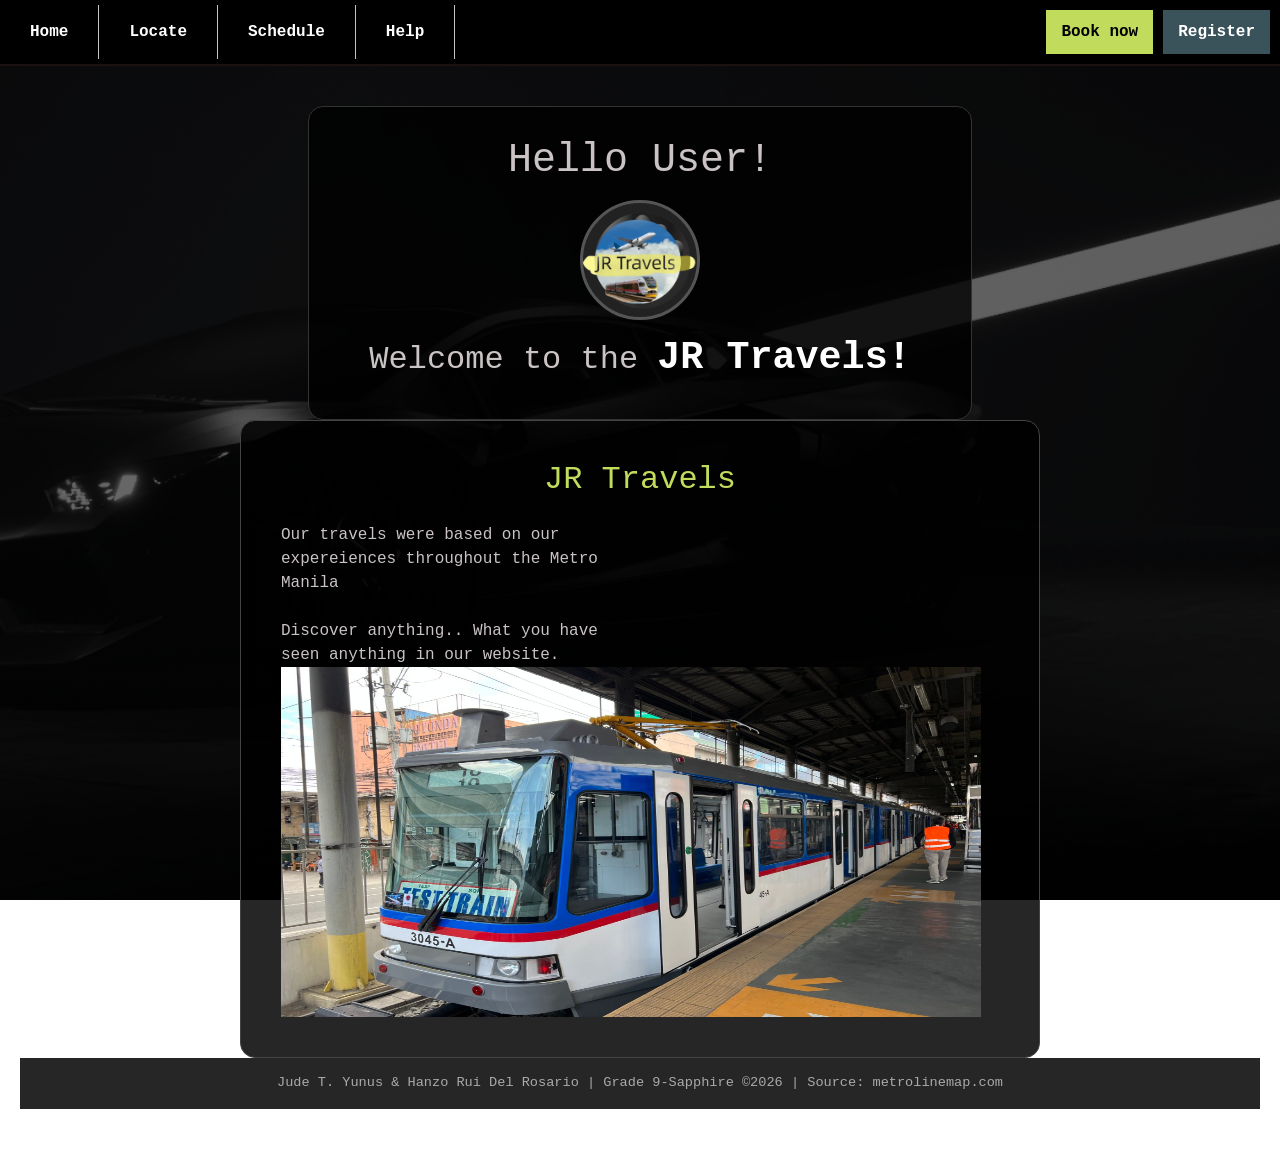
<file: index.html>
<!DOCTYPE html>
<html lang="en">
<head>
    <meta charset="UTF-8">
    <title>JR Travels - Home</title>
    <link href="https://cdn.jsdelivr.net/npm/bootstrap@5.3.0/dist/css/bootstrap.min.css" rel="stylesheet">
    <link rel="stylesheet" href="style.css">
</head>
<body>
    <header class="navbar-custom">
        <div style="display: flex;">
            <a href="index.html" class="nav-box">Home</a>
            <a href="locate.html" class="nav-box">Locate</a>
            <a href="schedule.html" class="nav-box">Schedule</a>
            <a href="help.html" class="nav-box">Help</a>
        
        </div>
        <div class="search-area">
            <button class="go-btn" onclick="location.href='booknow.html'">Book now</button>
            <button class="go-btn1" onclick="location.href='registration.html'">Register</button>
        </div>
    </header>

    <main class="hero-section">
        <div class="welcome-box">
            <h1 class="welcome-text">Hello User!</h1>
            <div class="logo-circle">
                <img src="JRTravels-logo-icon.png" alt="JR Travels Icon" style="width: 100%;">
            </div>
            <h2 class="welcome-text">Welcome to the <span class="brand-highlight">JR Travels!</span></h2>
        </div>

        <div class="glass-panel">
            <h2 style="color: #c1db5c;">JR Travels </h2>
            <div class="row mt-4">
                <div class="col-md-6 text-start">
                    <label>Our travels were based on our expereiences throughout the Metro Manila </label>
                    <br>
                    <br>
                    <label>Discover anything.. What you have seen anything in our website.</label>
             <img src="mrt3.jpeg" alt="MRT Line 3 (North Avenue – Taft Avenue)" height="350" width="700">
             </div>
        
             </div>
            </div>
           

    <footer class="footer-bar">
        Jude T. Yunus & Hanzo Rui Del Rosario | Grade 9-Sapphire ©2026 | Source: metrolinemap.com
    </footer>
    <script src="proj.js"></script>
</body>
</html>
</file>
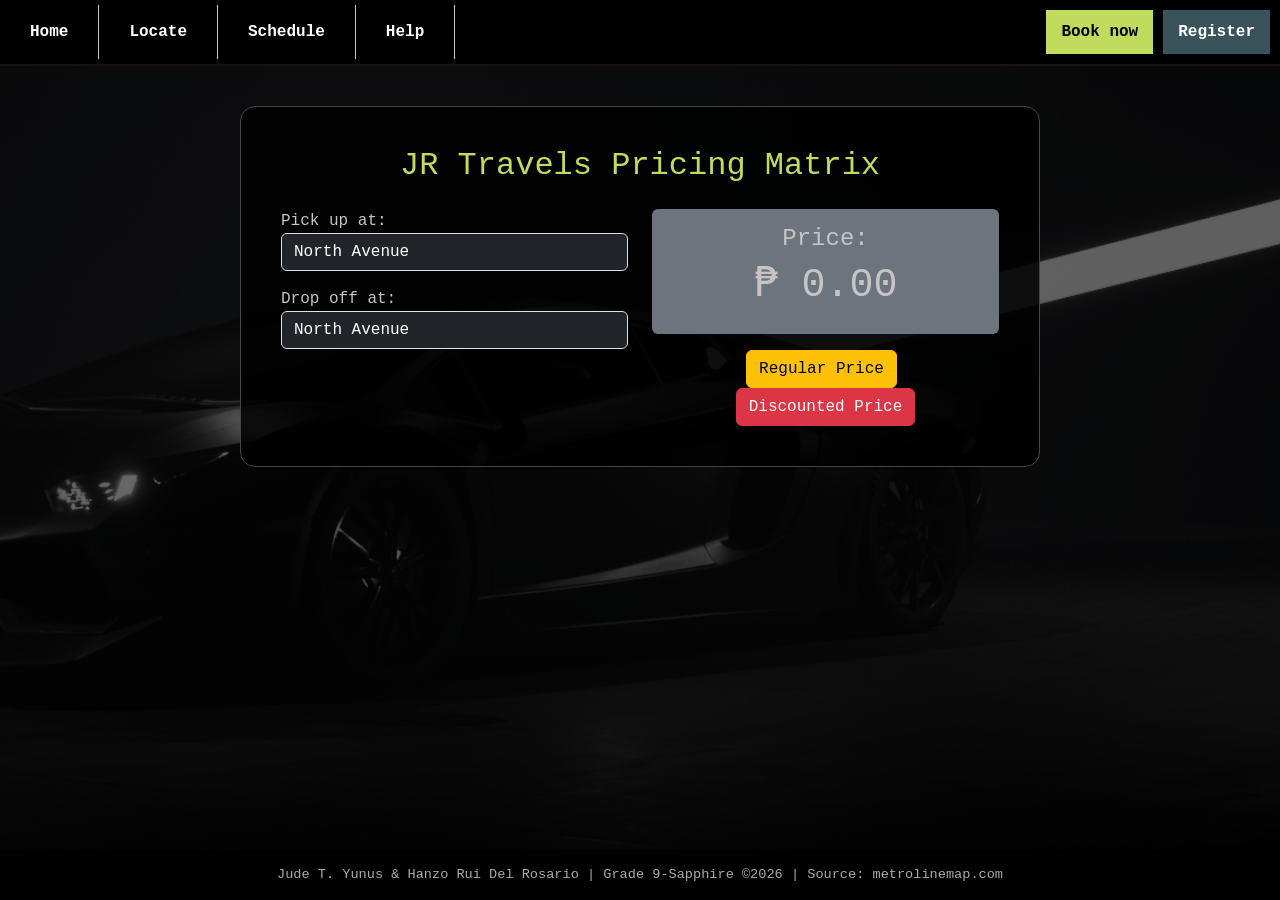
<file: booknow.html>
<!DOCTYPE html>
<html lang="en">
<head>
    <meta charset="UTF-8">
    <title>JR Travels - Booking</title>
    <link href="https://cdn.jsdelivr.net/npm/bootstrap@5.3.0/dist/css/bootstrap.min.css" rel="stylesheet">
    <link rel="stylesheet" href="style.css">
</head>
<body>
    <header class="navbar-custom">
        <div style="display: flex;">
            <a href="index.html" class="nav-box">Home</a>
            <a href="locate.html" class="nav-box">Locate</a>
            <a href="schedule.html" class="nav-box">Schedule</a>
            <a href="help.html" class="nav-box">Help</a>
        </div>
        <div class="search-area">
            <button class="go-btn" onclick="location.href='booknow.html'">Book now</button>
            <button class="go-btn1" onclick="location.href='registration.html'">Register</button>
        </div>
    </header>

    <main class="hero-section">
        

        <div class="glass-panel">
            <h2 style="color: #c1db5c;">JR Travels Pricing Matrix</h2>
            <div class="row mt-4">
                <div class="col-md-6 text-start">
                    <label>Pick up at:</label>
                    <select id="pickup" class="form-control bg-dark text-white mb-3">
                        <option value="0">North Avenue</option>
                        <option value="1">Quezon Avenue</option>
                        <option value="2">GMA Kamuning</option>
                        <option value="12">Taft Avenue</option>
                    </select>
                    <label>Drop off at:</label>
                    <select id="dropoff" class="form-control bg-dark text-white mb-3">
                        <option value="0">North Avenue</option>
                        <option value="12">Taft Avenue</option>
                    </select>
                </div>
                <div class="col-md-6">
                    <div class="p-3 bg-secondary rounded">
                        <h4>Price:</h4>
                        <h1 id="displayPrice">₱ 0.00</h1>
                    </div>
                    <div class="mt-3">
                        <button class="btn btn-warning me-2" onclick="calculateFare('regular')">Regular Price</button>
                        <button class="btn btn-danger" onclick="calculateFare('discount')">Discounted Price</button>
                    </div>
                </div>
            </div>
        </div>
    </main> <footer class="footer-bar">
        Jude T. Yunus & Hanzo Rui Del Rosario | Grade 9-Sapphire ©2026 | Source: metrolinemap.com
    </footer>
    <script src="proj.js"></script>
</body>
</html>
</file>
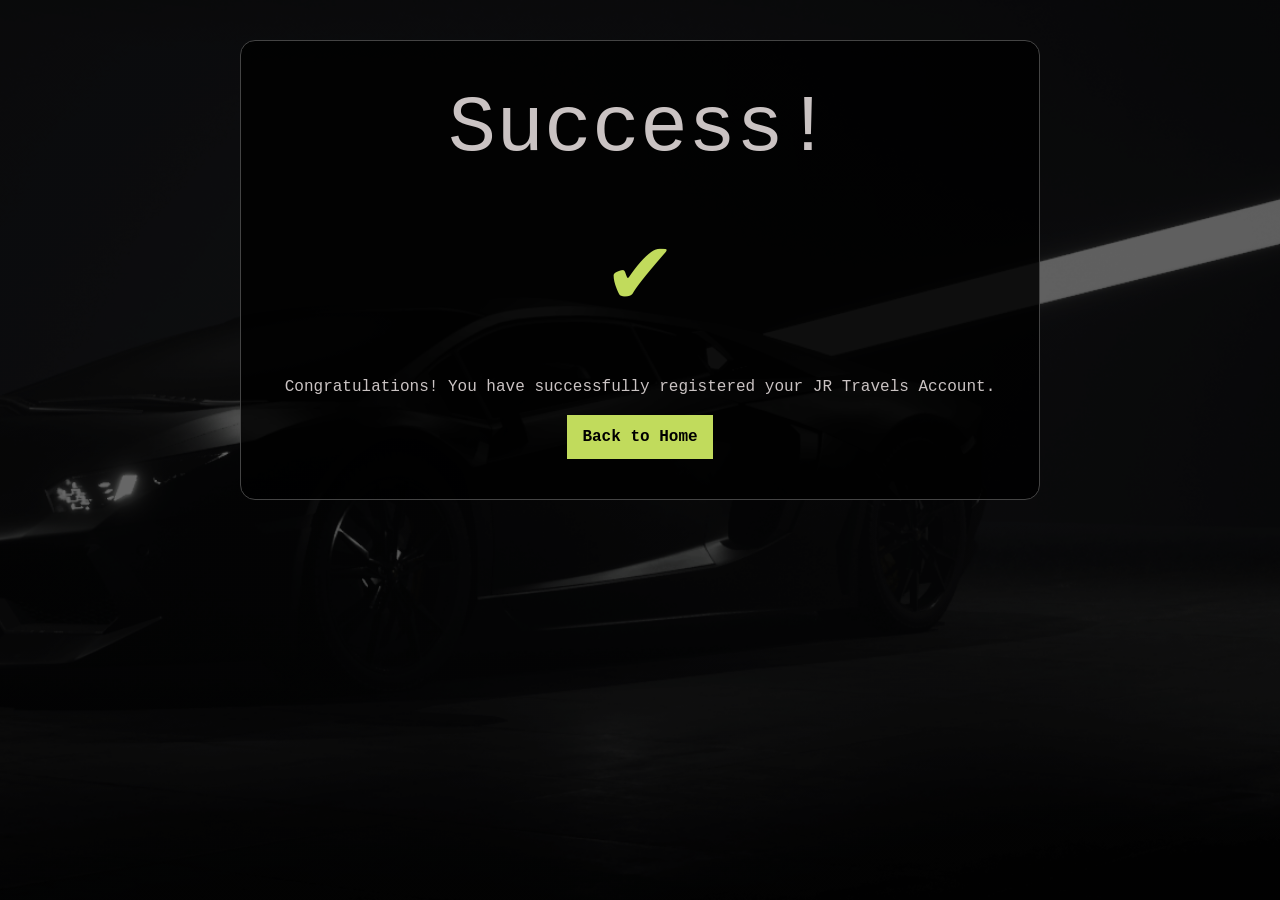
<file: confirmation.html>
<!DOCTYPE html>
<html lang="en">
<head>
    <meta charset="UTF-8">
    <title>JR Travels - Registration Success!</title>
    <link href="https://cdn.jsdelivr.net/npm/bootstrap@5.3.0/dist/css/bootstrap.min.css" rel="stylesheet">
    <link rel="stylesheet" href="style.css">
</head>
<body>
    <main class="hero-section">
        <div class="glass-panel text-center">
            <h1 class="display-1">Success!</h1>
            <div class="my-4">
                <span style="font-size: 100px; color: #c1db5c;">✔</span>
            </div>
            <p>Congratulations! You have successfully registered your JR Travels Account.</p>
            <button class="go-btn" onclick="location.href='index.html'">Back to Home</button>
        </div>
    </main>
</body>
</html>
</file>
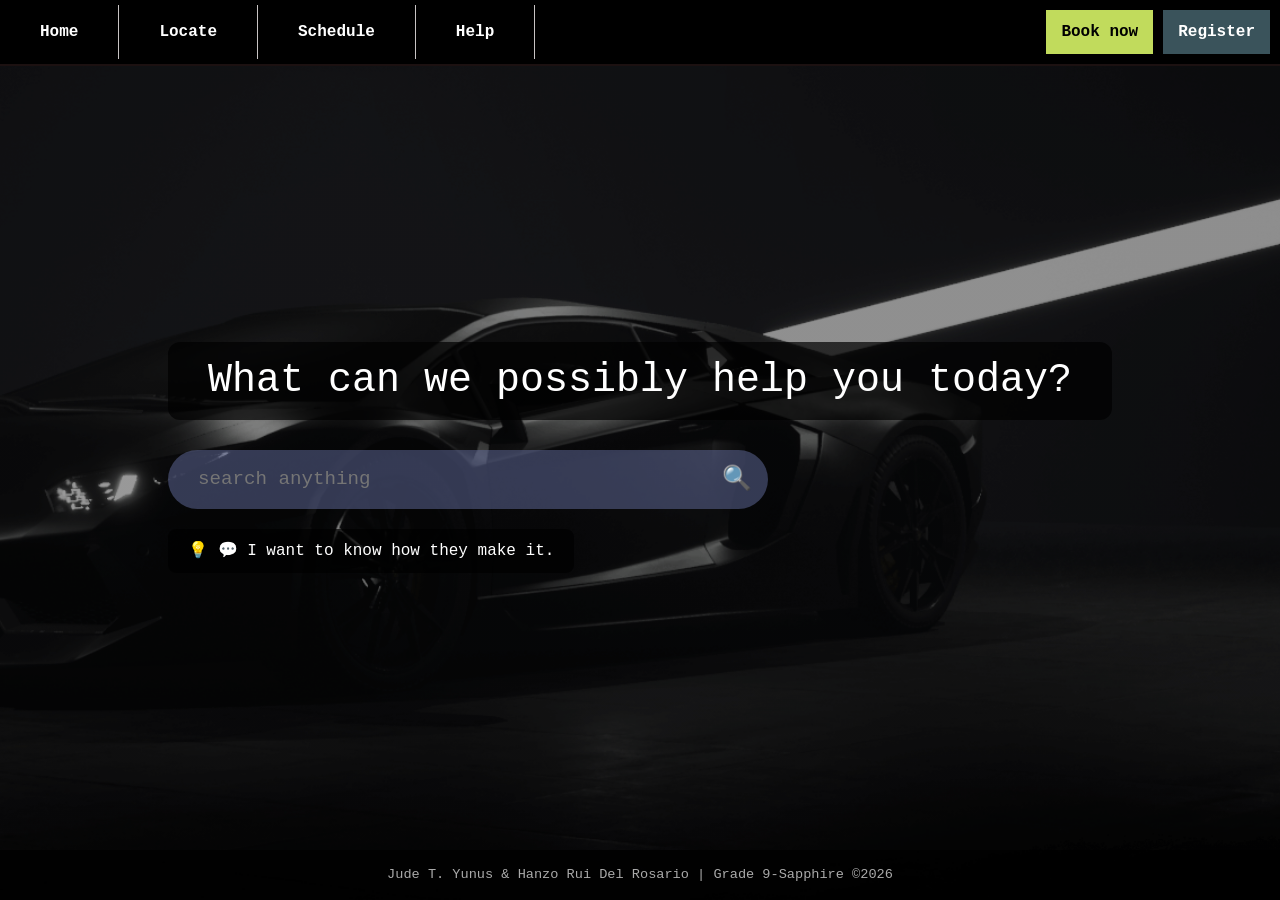
<file: help.html>
<!DOCTYPE html>
<html lang="en">
<head>
    <meta charset="UTF-8">
    <meta name="viewport" content="width=device-width, initial-scale=1.0">
    <title>JR Travels - Help Center</title>
    <link href="https://cdn.jsdelivr.net/npm/bootstrap@5.3.0/dist/css/bootstrap.min.css" rel="stylesheet">
    

    <style>
        html, body { height: 100%; margin: 0; }
        body {
            background: linear-gradient(rgba(0, 0, 0, 0.4), rgba(0, 0, 0, 0.4)), 
                        url('romain-maistre-bazin-process-light.gif');
            background-size: cover;
            background-position: center;
            background-attachment: fixed;
            color: white;
            font-family: 'Courier New', Courier, monospace;
            display: flex;
            flex-direction: column;
        }

        /* --- Navigation --- */
        .navbar-custom { background-color: black; border-bottom: 2px solid #1c1111; display: flex; justify-content: space-between; align-items: center; }
        .nav-box { border-right: 1px solid #c8c4c4; padding: 15px 40px; color: white; font-weight: bold; text-decoration: none; }
        .search-area { padding: 10px; display: flex; gap: 10px; }
        .go-btn { background: #c1db5c; color: black; border: none; padding: 10px 15px; font-weight: bold; cursor: pointer; }
        .go-btn1 { background: #3a535b; color: white; border: none; padding: 10px 15px; font-weight: bold; cursor: pointer; }

        /* --- Help Content Section --- */
        .hero-section {
            flex: 1;
            display: flex;
            justify-content: center;
            align-items: center;
            flex-direction: column;
        }

        .help-title {
            background: rgba(0, 0, 0, 0.7);
            padding: 15px 40px;
            border-radius: 12px;
            font-size: 2.5rem;
            margin-bottom: 30px;
        }

        /* --- Search Bar Styling --- */
        .search-container {
            position: relative;
            width: 600px;
        }

        .custom-search-bar {
            width: 100%;
            background: rgba(100, 110, 160, 0.5); /* Blueish transparent like image S1 */
            border: none;
            border-radius: 50px;
            padding: 15px 60px 15px 30px;
            color: white;
            font-size: 1.2rem;
            outline: none;
        }

        .search-icon-btn {
            position: absolute;
            right: 10px;
            top: 50%;
            transform: translateY(-50%);
            background: none;
            border: none;
            cursor: pointer;
            color: #aaa;
            font-size: 1.5rem;
        }

        .recommended-box {
            margin-top: 20px;
            background: rgba(0, 0, 0, 0.7);
            padding: 10px 20px;
            border-radius: 8px;
            cursor: pointer;
            display: inline-block;
            transition: 0.3s;
        }

        .recommended-box:hover { background: rgba(255, 255, 255, 0.1); }

        /* --- Status Overlays (Hidden by default) --- */
        .status-popup {
            display: none; /* Controlled by JS */
            background: rgba(30, 30, 30, 0.95);
            border: 1px solid #444;
            padding: 40px;
            border-radius: 15px;
            text-align: center;
            width: 500px;
        }

        .status-popup a { color: #c1db5c; text-decoration: underline; word-wrap: break-word; }

        /* --- Footer --- */
        .footer-bar { width: 100%; padding: 15px 0; background-color: rgba(0, 0, 0, 0.85); color: #aaa; text-align: center; font-size: 0.85em; }
    </style>
</head>
<body>

    <header class="navbar-custom">
        <div style="display: flex;">
            <a href="index.html" class="nav-box">Home</a>
            <a href="locate.html" class="nav-box">Locate</a>
            <a href="schedule.html" class="nav-box">Schedule</a>
            <a href="help.html" class="nav-box">Help</a>
            
        </div>
        <div class="search-area">
            <button class="go-btn" onclick="window.location.href='booknow.html'">Book now</button>
            <button class="go-btn1" onclick="window.location.href='registration.html'">Register</button>
        </div>
    </header>

    <main class="hero-section">
        
        <div id="searchUI">
            <h1 class="help-title">What can we possibly help you today?</h1>
            <div class="search-container">
                <input type="text" id="helpSearch" class="custom-search-bar" placeholder="search anything">
                <button class="search-icon-btn" onclick="startProcess()">🔍</button>
            </div>
            <div class="recommended-box" onclick="fillAndStart()">
                💡 💬 I want to know how they make it.
            </div>
        </div>

        <div id="processingUI" class="status-popup">
            <h3>Processing...</h3>
        </div>

        <div id="completeUI" class="status-popup">
            <h3 style="color: white;">Processing Complete ✅</h3>
            <p>Click the link below to view our sources</p>
            <p>↓</p>
            <a href="https://docs.google.com/document/d/14ivrR0d0QcyKmI9XYVGjYFcvOZNHG8RGjyOwz5bc69c/edit?tab=t.0" target="_blank">
                https://docs.google.com/document/d/14ivrR0dQ0cyKmI9XYVGjYfcvOZNHG8RGjyOwz5bc69c/edit?tab=t.0
            </a>
        </div>

    </main>

    <footer class="footer-bar">
        Jude T. Yunus & Hanzo Rui Del Rosario | Grade 9-Sapphire ©2026
    </footer>

    <script>
        // Function for Step 3: Clicking the recommendation fills the bar and starts
        function fillAndStart() {
            document.getElementById('helpSearch').value = "I want to know how they make it.";
            setTimeout(startProcess, 500); // Slight delay for effect
        }

        // The flow controller
        function startProcess() {
            // Hide Search, Show Processing (Step 4)
            document.getElementById('searchUI').style.display = 'none';
            document.getElementById('processingUI').style.display = 'block';

            // Wait 2 seconds, then show Complete (Step 5)
            setTimeout(() => {
                document.getElementById('processingUI').style.display = 'none';
                document.getElementById('completeUI').style.display = 'block';
            }, 2000);
        }
    </script>

</body>
</html>
</file>
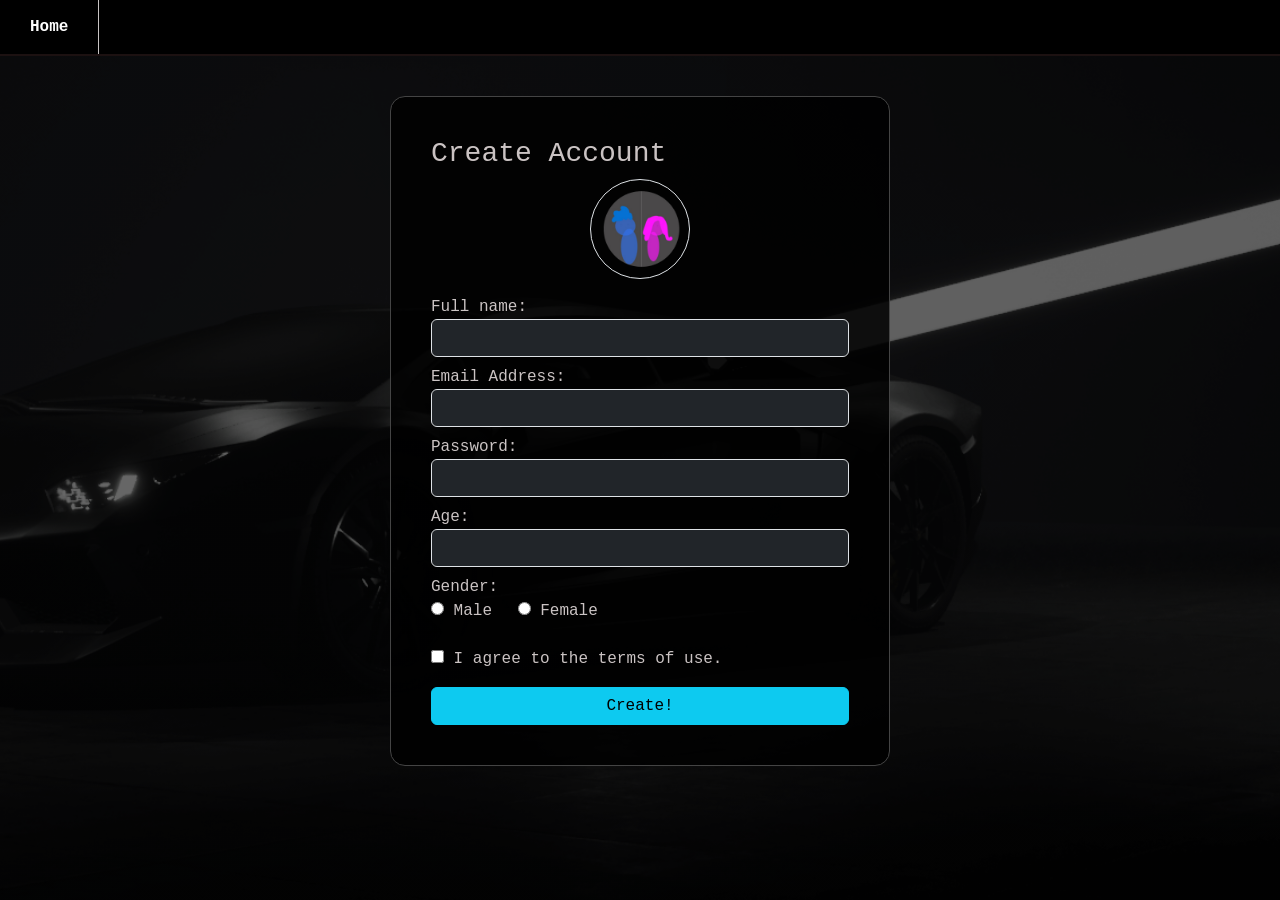
<file: registration.html>
<!DOCTYPE html>
<html lang="en">
<head>
    <meta charset="UTF-8">
    <title>JR Travels - Register</title>
    <link href="https://cdn.jsdelivr.net/npm/bootstrap@5.3.0/dist/css/bootstrap.min.css" rel="stylesheet">
    <link rel="stylesheet" href="style.css">
</head>
<body>
    <header class="navbar-custom">
        <div style="display: flex;"><a href="index.html" class="nav-box">Home</a></div>
    </header>

    <main class="hero-section">
        <div class="glass-panel text-start" style="max-width: 500px;">
            <h3>Create Account</h3>
            <div class="mb-3 text-center">
                <img src="boy&girl choose.png" width="100" class="rounded-circle border">
            </div>
            <form onsubmit="event.preventDefault(); location.href='confirmation.html';">
                <label>Full name:</label>
                <input type="text" class="form-control bg-dark text-white mb-2" required>
                <label>Email Address:</label>
                <input type="email" class="form-control bg-dark text-white mb-2" required>
                <label>Password:</label>
                <input type="password" class="form-control bg-dark text-white mb-2" required>
                <label>Age:</label>
                <input type="number" class="form-control bg-dark text-white mb-2" min="1" max="100">
                <label>Gender:</label><br>
                <input type="radio" name="g"> Male <input type="radio" name="g" class="ms-3"> Female
                <div class="mt-4">
                    <input type="checkbox" required> I agree to the terms of use.
                </div>
                <button type="submit" class="btn btn-info w-100 mt-3">Create!</button>
            </form>
        </div>
    </main>
    <script src="proj.js"></script>
</body>
</html>
</file>
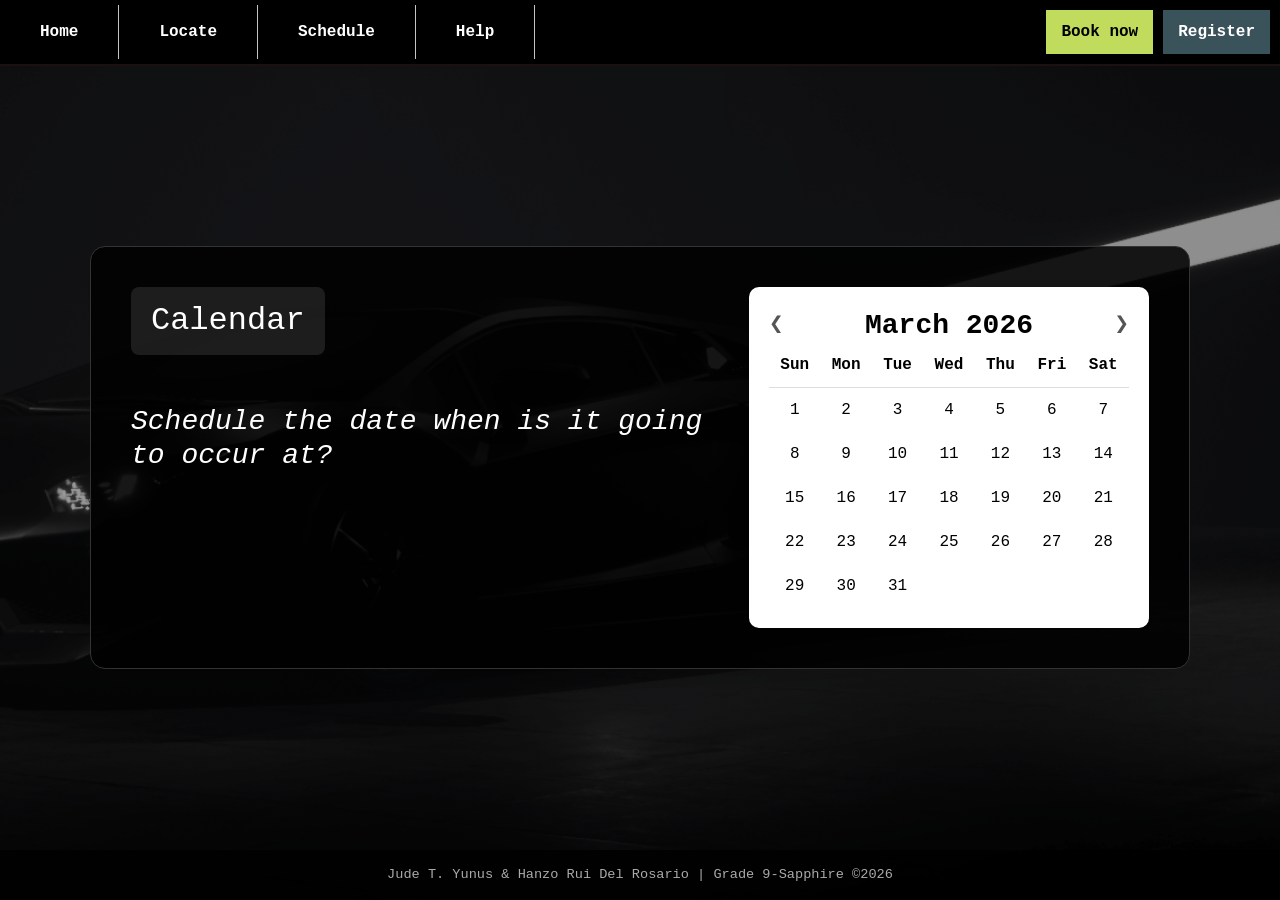
<file: schedule.html>
<!DOCTYPE html>
<html lang="en">
<head>
    <meta charset="UTF-8">
    <meta name="viewport" content="width=device-width, initial-scale=1.0">
    <title>JR Travels - Schedule</title>
    <link href="https://cdn.jsdelivr.net/npm/bootstrap@5.3.0/dist/css/bootstrap.min.css" rel="stylesheet">
    

    <style>
        html, body { height: 100%; margin: 0; }
        body {
            background: linear-gradient(rgba(0, 0, 0, 0.4), rgba(0, 0, 0, 0.4)), 
                        url('romain-maistre-bazin-process-light.gif');
            background-size: cover;
            background-position: center;
            background-attachment: fixed;
            color: white;
            font-family: 'Courier New', Courier, monospace;
            display: flex;
            flex-direction: column;
        }

        /* --- Navigation --- */
        .navbar-custom {
            background-color: rgb(0, 0, 0);
            border-bottom: 2px solid #1c1111;
            display: flex;
            justify-content: space-between;
            align-items: center;
        }
        .nav-box { border-right: 1px solid #c8c4c4; padding: 15px 40px; color: white; font-weight: bold; text-decoration: none; }
        .search-area { padding: 10px; display: flex; gap: 10px; }
        .go-btn { background: #c1db5c; color: black; border: none; padding: 10px 15px; font-weight: bold; cursor: pointer; }
        .go-btn1 { background: #3a535b; color: white; border: none; padding: 10px 15px; font-weight: bold; cursor: pointer; }

        /* --- Hero/Layout Section --- */
        .hero-section {
            flex: 1;
            display: flex;
            justify-content: center;
            align-items: center;
            padding: 20px;
        }

        .content-container {
            background-color: rgba(0, 0, 0, 0.85);
            padding: 40px;
            border-radius: 15px;
            display: flex;
            width: 90%;
            max-width: 1100px;
            gap: 40px;
            border: 1px solid #333;
        }

        .left-text {
            flex: 1;
            text-align: left;
        }

        .calendar-tag {
            background: rgba(255,255,255,0.1);
            padding: 10px 20px;
            border-radius: 8px;
            display: inline-block;
            font-size: 2rem;
            margin-bottom: 30px;
        }

        /* --- Calendar Styles --- */
        .calendar-box {
            background: white;
            color: black;
            padding: 20px;
            border-radius: 10px;
            width: 400px;
        }

        .calendar-header {
            display: flex;
            justify-content: space-between;
            align-items: center;
            margin-bottom: 10px;
        }

        .calendar-header h3 { margin: 0; font-weight: bold; }

        .calendar-grid {
            display: grid;
            grid-template-columns: repeat(7, 1fr);
            text-align: center;
        }

        .day-name { font-weight: bold; padding-bottom: 10px; border-bottom: 1px solid #ddd; }
        .day { padding: 10px 0; cursor: pointer; }
        .day:hover { background: #f0f0f0; border-radius: 5px; }
        .today { background: #c1db5c; border-radius: 5px; font-weight: bold; }

        .nav-arrow { cursor: pointer; font-size: 1.5rem; color: #555; }

        /* --- Footer --- */
        .footer-bar { width: 100%; padding: 15px 0; background-color: rgba(0, 0, 0, 0.85); color: #aaa; text-align: center; font-size: 0.85em; }
    </style>
</head>
<body>
    
    <header class="navbar-custom">
        <div style="display: flex;">
            <a href="index.html" class="nav-box">Home</a>
            <a href="locate.html" class="nav-box">Locate</a>
            <a href="schedule.html" class="nav-box">Schedule</a>
            <a href="help.html" class="nav-box">Help</a>
            
        </div>
        <div class="search-area">
            <button class="go-btn" onclick="window.location.href='booknow.html'">Book now</button>
            <button class="go-btn1" onclick="window.location.href='registration.html'">Register</button>
        </div>
    </header>

    <main class="hero-section">
        <div class="content-container">
            <div class="left-text">
                <div class="calendar-tag">Calendar</div>
                <h3 style="font-style: italic; margin-top: 20px;">
                    Schedule the date when is it going to occur at?
                </h3>
            </div>

            <div class="calendar-box">
                <div class="calendar-header">
                    <span class="nav-arrow" onclick="changeMonth(-1)">&#10094;</span>
                    <h3 id="monthTitle">March 2026</h3>
                    <span class="nav-arrow" onclick="changeMonth(1)">&#10095;</span>
                </div>
                <div class="calendar-grid" id="calendarGrid">
                    </div>
            </div>
        </div>
    </main>

    <footer class="footer-bar">
        Jude T. Yunus & Hanzo Rui Del Rosario | Grade 9-Sapphire ©2026
    </footer>

    <script>
        let currentYear = 2026;
        let currentMonth = 2; // March is index 2 (0=Jan, 1=Feb, 2=Mar)

        const monthNames = ["January", "February", "March", "April", "May", "June",
                            "July", "August", "September", "October", "November", "December"];

        function renderCalendar(month, year) {
            const grid = document.getElementById('calendarGrid');
            const title = document.getElementById('monthTitle');
            grid.innerHTML = ""; // Clear current calendar

            title.innerText = `${monthNames[month]} ${year}`;

            // Add Day Headers
            ["Sun", "Mon", "Tue", "Wed", "Thu", "Fri", "Sat"].forEach(day => {
                const div = document.createElement('div');
                div.className = "day-name";
                div.innerText = day;
                grid.appendChild(div);
            });

            // Get first day of the month and total days
            const firstDay = new Date(year, month, 1).getDay();
            const daysInMonth = new Date(year, month + 1, 0).getDate();

            // Fill empty slots for previous month
            for (let i = 0; i < firstDay; i++) {
                const div = document.createElement('div');
                grid.appendChild(div);
            }

            //  actual days
            for (let i = 1; i <= daysInMonth; i++) {
                const div = document.createElement('div');
                div.className = "day";
                div.innerText = i;
                
                // Highlight today 
                if (i === new Date().getDate() && month === new Date().getMonth() && year === new Date().getFullYear()) {
                    div.classList.add("today");
                }
                
                grid.appendChild(div);
            }
        }

       
        // Run when page loads
        window.onload = () => {
            renderCalendar(currentMonth, currentYear);
        };
    </script>

</body>
</html>
</file>
<file: style.css>
/* General Layout */
html, body { height: 100%; margin: 0; }
body {
    background: linear-gradient(rgba(0, 0, 0, 0.6), rgba(0, 0, 0, 0.6)), 
                url('romain-maistre-bazin-process-light.gif');
    background-size: cover;
    background-position: center;
    background-attachment: fixed;
    color: rgb(202, 195, 195);
    font-family: 'Courier New', Courier, monospace;
    display: flex;
    flex-direction: column;
}

/* Navs */
.navbar-custom { background-color: black; border-bottom: 2px solid #1c1111; display: flex; justify-content: space-between; align-items: center; }
.nav-box { border-right: 1px solid #c8c4c4; padding: 15px 30px; color: rgb(255, 255, 255); font-weight: bold; text-decoration: none; }
.nav-box:hover { background: rgba(255,255,255,0.1); }

.search-area { padding: 10px; display: flex; gap: 10px; }
.go-btn { background: #c1db5c; color: black; border: none; padding: 10px 15px; font-weight: bold; cursor: pointer; }
.go-btn1 { background: #3a535b; color: white; border: none; padding: 10px 15px; font-weight: bold; cursor: pointer; }

/* Main Content Containers */
.hero-section { 
    flex: 1; 
    display: flex; 
    flex-direction: column; 
    /* THIS PUSHES ONE TO TOP AND ONE TO BOTTOM */
    justify-content: space-between; 
    align-items: center; 
    padding: 40px 20px; 
}

/* Top Section Styling */
.welcome-box {
    background-color: rgba(0, 0, 0, 0.8);
    padding: 30px 60px;
    border-radius: 15px;
    text-align: center;
    border: 1px solid #333;
}
.logo-circle {
    width: 120px; height: 120px; border-radius: 50%;
    border: 3px solid #555; margin: 15px auto;
    overflow: hidden; background: #222;
    display: flex; justify-content: center; align-items: center;
}
.brand-highlight { font-weight: bold; color: #ffffff; font-size: 1.2em; }

/* Bottom Section Styling */
.glass-panel { 
    background: rgba(0, 0, 0, 0.85); 
    padding: 40px; 
    border-radius: 15px; 
    border: 1px solid #444; 
    width: 100%; 
    max-width: 800px; 
    text-align: center; 
}

/* Footer */
.footer-bar { width: 100%; padding: 15px 0; background-color: rgba(0, 0, 0, 0.85); color: #aaa; text-align: center; font-size: 0.85em; }
</file>
